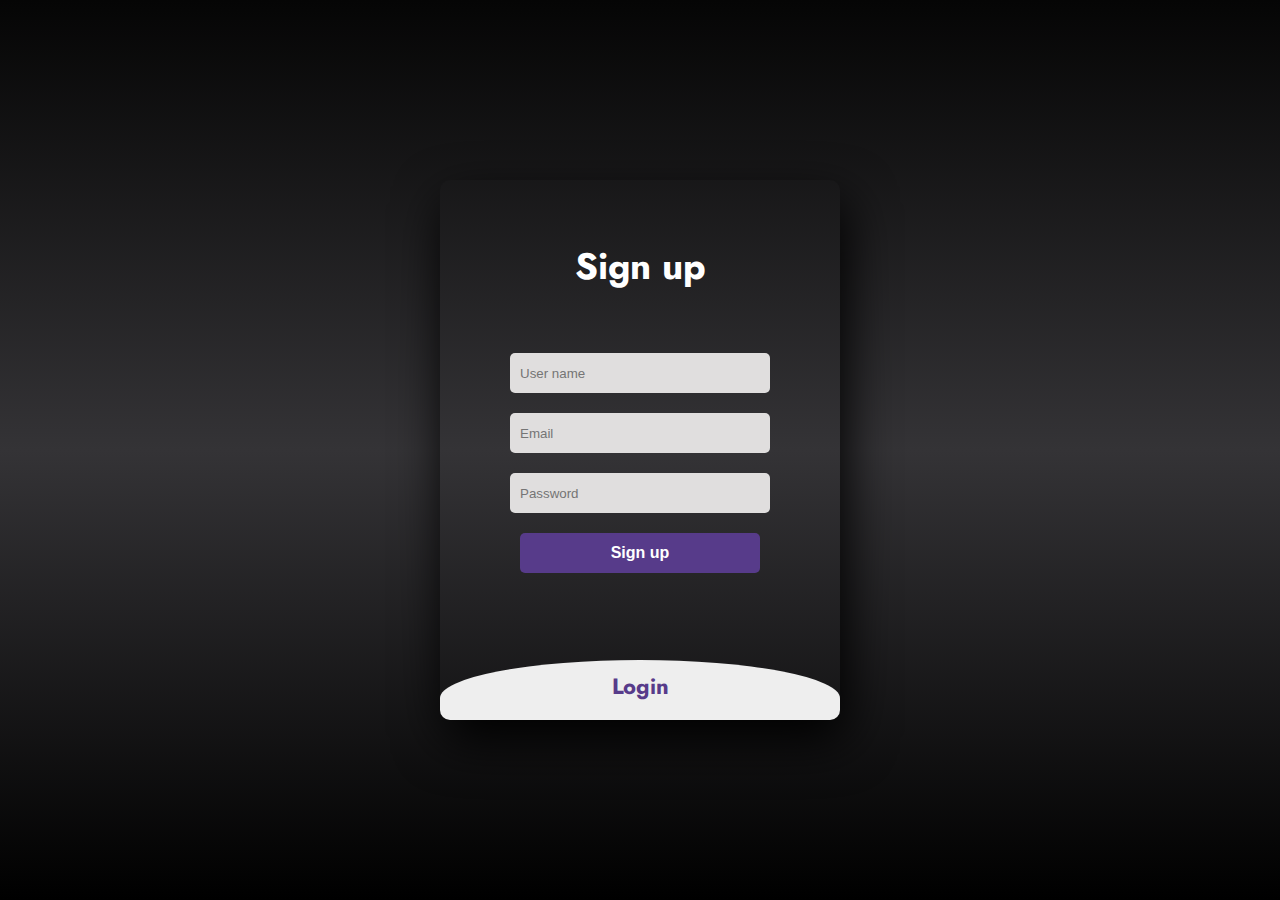
<file: login.html>
<!DOCTYPE html>
<html>
<head>
	<title>Slide Navbar</title>
	<link rel="stylesheet" type="text/css" href="login.css">
<link href="https://fonts.googleapis.com/css2?family=Jost:wght@500&display=swap" rel="stylesheet">
</head>
<body>
	<div class="main">  	
		<input type="checkbox" id="chk" aria-hidden="true">

			<div class="signup">
				<form>
					<label for="chk" aria-hidden="true">Sign up</label>
					<input type="text" name="txt" placeholder="User name" required="">
					<input type="email" name="email" placeholder="Email" required="">
					<input type="password" name="pswd" placeholder="Password" required="">
					<button>Sign up</button>
				</form>
			</div>

			<div class="login">
				<form>
					<label for="chk" aria-hidden="true">Login</label>
					<input type="email" name="email" placeholder="Email" required="">
					<input type="password" name="pswd" placeholder="Password" required="">
					<button>Login</button>
				</form>
			</div>
	</div>
</body>
</html>
</file>
<file: login.css>
body{
	margin: 0;
	padding: 0;
	display: flex;
	justify-content: center;
	align-items: center;
	min-height: 100vh;
	font-family: 'Jost', sans-serif;
	background: linear-gradient(to bottom, #050505, #343336, #000000);
}
.main{
	width: 400px;
	height: 540px;
	background: red;
	overflow: hidden;
	background: url("https://doc-08-2c-docs.googleusercontent.com/docs/securesc/68c90smiglihng9534mvqmq1946dmis5/fo0picsp1nhiucmc0l25s29respgpr4j/1631524275000/03522360960922298374/03522360960922298374/1Sx0jhdpEpnNIydS4rnN4kHSJtU1EyWka?e=view&authuser=0&nonce=gcrocepgbb17m&user=03522360960922298374&hash=tfhgbs86ka6divo3llbvp93mg4csvb38") no-repeat center/ cover;
	border-radius: 10px;
	box-shadow: 5px 20px 50px #000;
}
#chk{
	display: none;
}
.signup{
	position: relative;
	width:100%;
	height: 100%;
}
label{
	color: #fff;
	font-size: 2.3em;
	justify-content: center;
	display: flex;
	margin: 60px;
	font-weight: bold;
	cursor: pointer;
	transition: .5s ease-in-out;
}
input{
	width: 60%;
	height: 20px;
	background: #e0dede;
	justify-content: center;
	display: flex;
	margin: 20px auto;
	padding: 10px;
	border: none;
	outline: none;
	border-radius: 5px;
}
button{
	width: 60%;
	height: 40px;
	margin: 10px auto;
	justify-content: center;
	display: block;
	color: #fff;
	background: #573b8a;
	font-size: 1em;
	font-weight: bold;
	margin-top: 20px;
	outline: none;
	border: none;
	border-radius: 5px;
	transition: .2s ease-in;
	cursor: pointer;
}
button:hover{
	background: #6d44b8;
}
.login{
	height: 460px;
	background: #eee;
	border-radius: 60% / 10%;
	transform: translateY(-180px);
	transition: .8s ease-in-out;
}
.login label{
	color: #573b8a;
	transform: scale(.6);
}

#chk:checked ~ .login{
	transform: translateY(-500px);
}
#chk:checked ~ .login label{
	transform: scale(1);	
}
#chk:checked ~ .signup label{
	transform: scale(.6);
}
</file>
